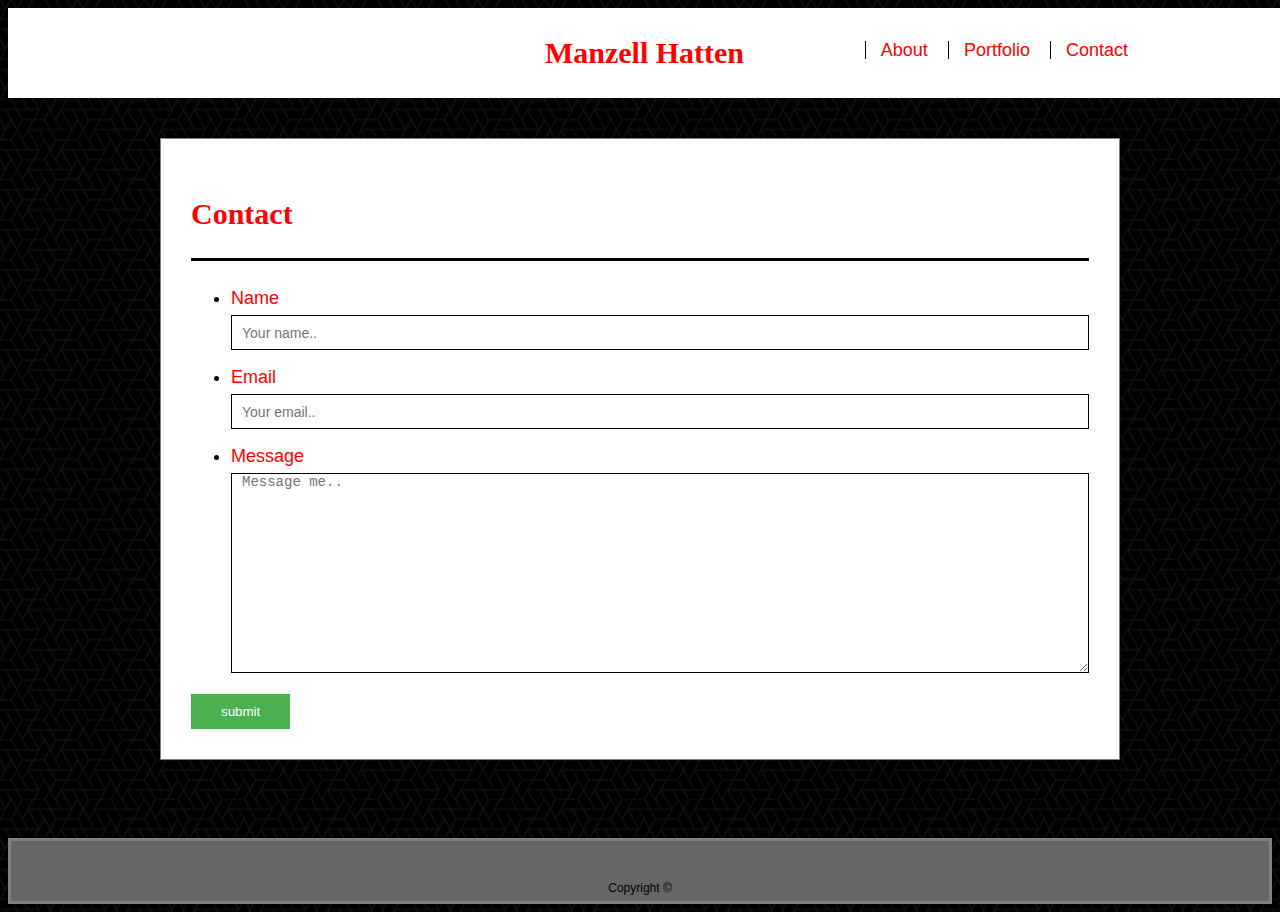
<file: contact.html>
<!DOCTYPE html>

<html lang="en">

<head>
    <meta charset="UTF-8">
    <title>Manzell Hatten's Portfolio</title>
    <link rel="stylesheet" type="text/css" href="assets/css/style.css">
</head>


<body>
    <header id="masthead">
        <div class="container">
            <a href="index.html" id="logo">Manzell Hatten</a>
            <nav>
                <a href="index.html">About</a>
                <a href="portfolio.html">Portfolio</a>
                <a href="contact.html">Contact</a>
            </nav>
        </div>
    </header>

    <div id="main-container" class="container">
        <section class="main-section">
            <h1>Contact</h1>

            <form id="contact-form">
                <ul>
                    <li>
                        <label for="name">Name</label>
                        <input type="text" id="name" name="name" placeholder="Your name.." required="required">
                    </li>
                    <li>
                        <label for="email">Email</label>
                        <input type="text" id="email" name="email" placeholder="Your email.." required="required">
                    </li>
                    <li>
                        <label for="message">Message</label>
                        <textarea id="message" name="message" placeholder="Message me.." style="height:200px" required="required"></textarea>
                    </li>
                </ul>
                <input type="submit" value="submit">
            </form>

        </section>
    </div>

    <footer>
        <div class="container">
            Copyright &copy;
        </div>
    </footer>
</body>

</html>
</file>
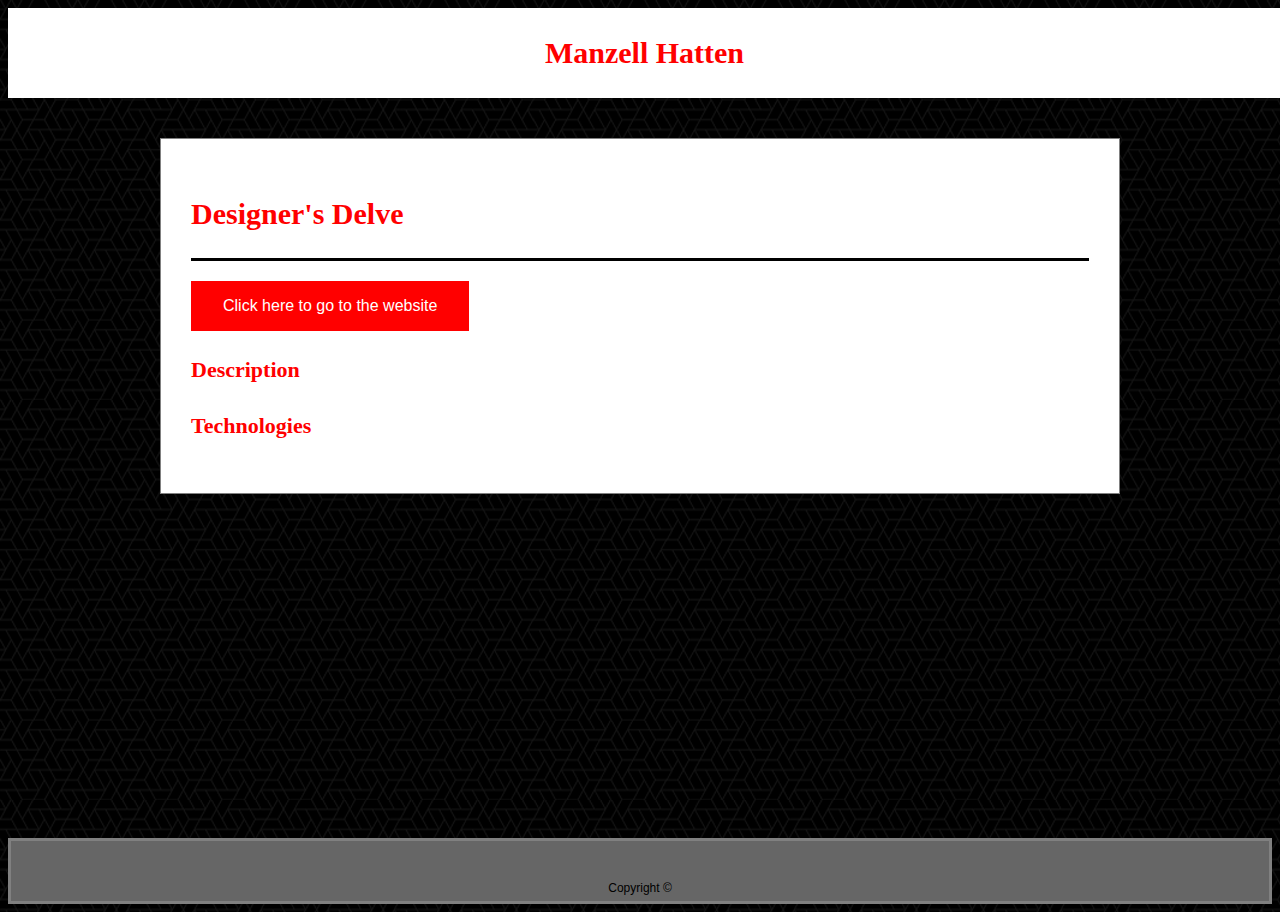
<file: designer.html>
<!DOCTYPE html>
<html lang="en">

<head>
    <meta charset="UTF-8">
    <meta name="viewport" content="width=device-width, initial-scale=1.0">
    <meta http-equiv="X-UA-Compatible" content="ie=edge">
    <title>Zlack Page </title>
    <link rel="stylesheet" type="text/css" href="assets/css/style.css">
</head>

<body>
    <header id="masthead">
        <div class="container">
            <a href="index.html" id="logo">Manzell Hatten</a>
        </div>
    </header>

    <div id="main-container" class="container">
        <section class="main-section">

            <h1>Designer's Delve</h1>

            <div class="photos">

                <!-- add photos here -->
            </div>

            <a href="https://whispering-escarpment-60858.herokuapp.com/">
                <button>
                    Click here to go to the website
                </button>
            </a>

            <h3>Description</h3>

            <p>
                
            </p>

            <h3>Technologies</h3>

            <ul>

            </ul>
        </section>

    </div>

    <footer>
        <div class="container">
            Copyright &copy;
        </div>
    </footer>
</body>

</html>
</file>
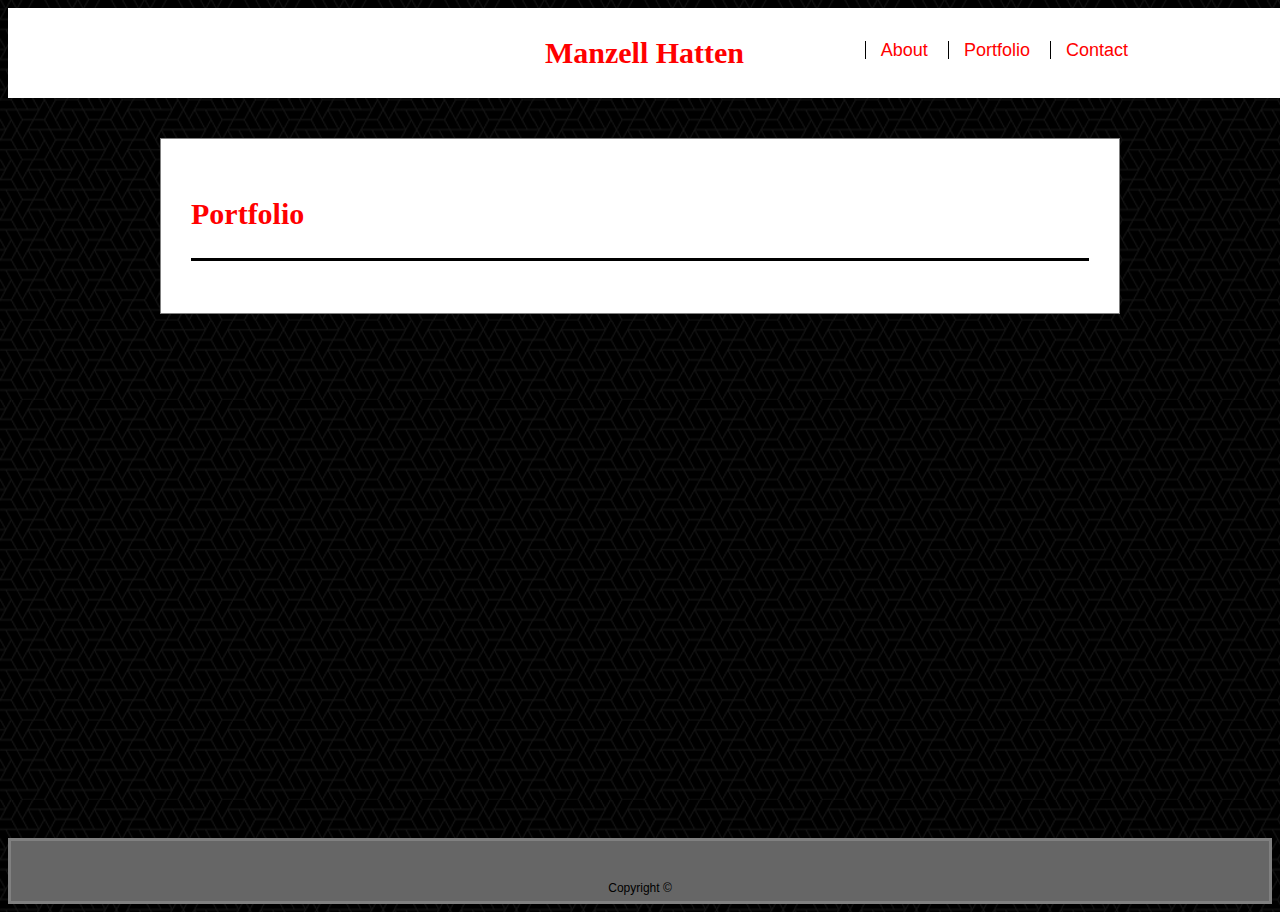
<file: portfolio.html>
<!DOCTYPE html>

<html lang="en">

<head>
    <meta charset="UTF-8">
    <title>Manzell Hatten's Portfolio</title>
    <link rel="stylesheet" type="text/css" href="assets/css/style.css">
</head>


<body>
    <header id="masthead">
        <div class="container">
            <a href="index.html" id="logo">Manzell Hatten</a>
            <nav>
                <a href="index.html">About</a>
                <a href="portfolio.html">Portfolio</a>
                <a href="contact.html">Contact</a>
            </nav>
        </div>
    </header>

    <div id="main-container" class="container">
        <section class="main-section">

            <h1>Portfolio</h1>

            <div class="work">

                <h3></h3>
            </div>
            <div class="work">

                <h3></h3>
            </div>
            <div class="work">

                <h3></h3>
            </div>
            <div class="work">

                <h3></h3>
            </div>
        </section>

    </div>

    <footer>
        <div class="container">
            Copyright &copy;
        </div>
    </footer>

    <!-- <ul>
        <li><a href="index.html">About</a></li>
        <li><a href="portfolio.html">Portfolio</a></li>
        <li><a href="contact.html">Contact</a></li>
    </ul>

    <header class="your-name">
        <h1>Manzell Hatten</h1>
    </header>

    <div class="container">

        <header>
            <h1>About me</h1>
        </header>

        <hr>

        <img src="http://rdironworks.com/wp-content/uploads/2017/12/dummy-200x200.png" alt="Blank">
        <img src="http://rdironworks.com/wp-content/uploads/2017/12/dummy-200x200.png" alt="Blank">
        <img src="http://rdironworks.com/wp-content/uploads/2017/12/dummy-200x200.png" alt="Blank">
        <img src="http://rdironworks.com/wp-content/uploads/2017/12/dummy-200x200.png" alt="Blank">
        <img src="http://rdironworks.com/wp-content/uploads/2017/12/dummy-200x200.png" alt="Blank">


    </div>

    <footer>
        Copyright
    </footer> -->
</body>

</html>
</file>
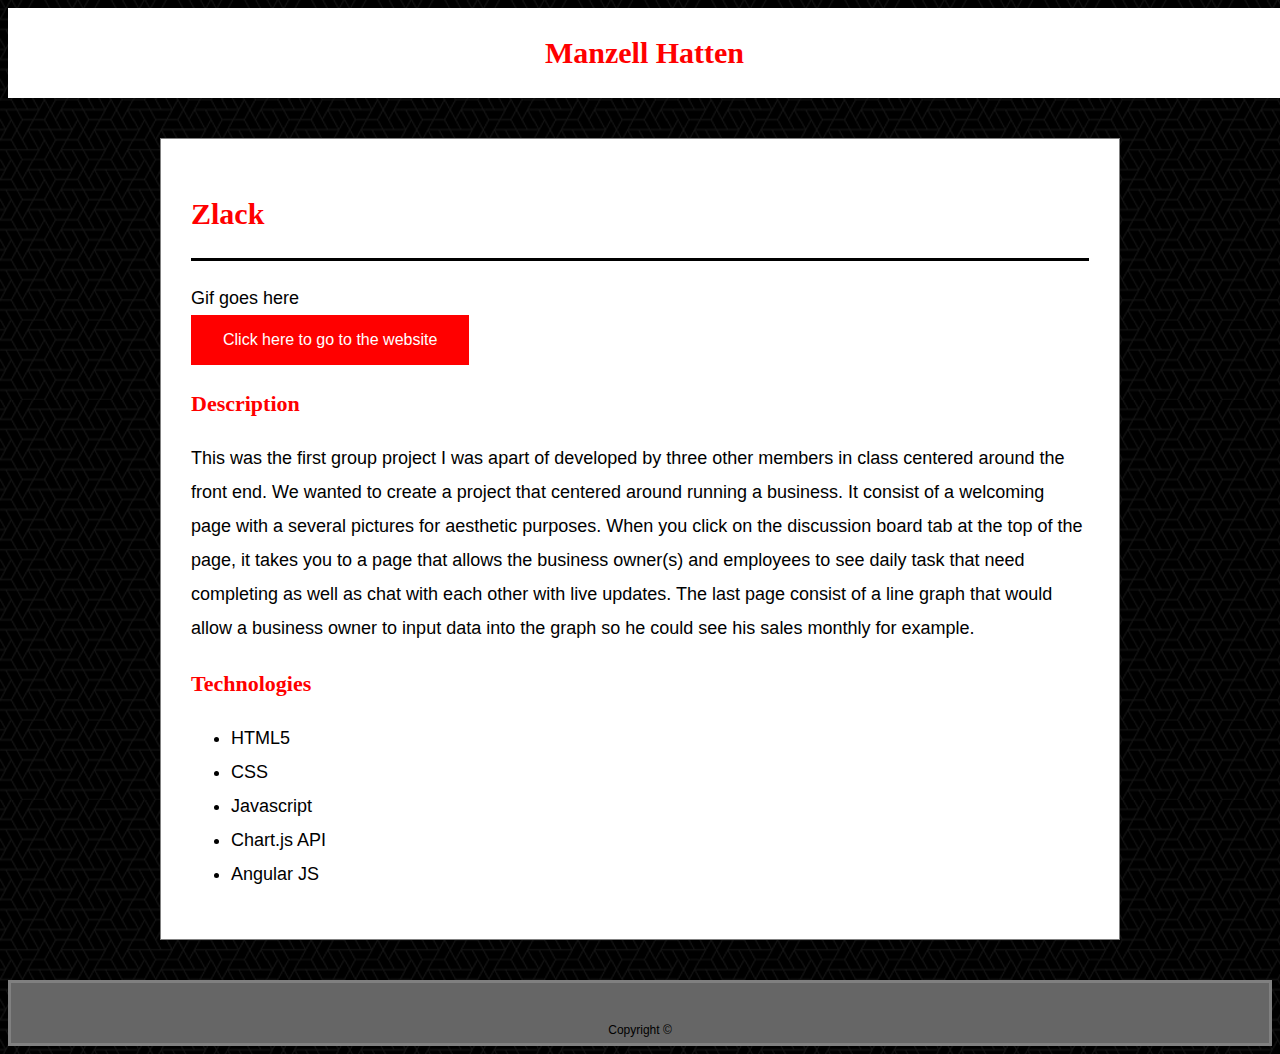
<file: zlack.html>
<!DOCTYPE html>
<html lang="en">

<head>
    <meta charset="UTF-8">
    <meta name="viewport" content="width=device-width, initial-scale=1.0">
    <meta http-equiv="X-UA-Compatible" content="ie=edge">
    <title>Zlack Page </title>
    <link rel="stylesheet" type="text/css" href="assets/css/style.css">
</head>

<body>
    <header id="masthead">
        <div class="container">
            <a href="index.html" id="logo">Manzell Hatten</a>
        </div>
    </header>

    <div id="main-container" class="container">
        <section class="main-section">

            <h1>Zlack</h1>

            <div class="photos">
                Gif goes here 
                <!-- add photos here -->
            </div>

            <a href="https://manhatten331.github.io/Group-8-Project-1/">
                <button>
                    Click here to go to the website
                </button>
            </a>


            <h3>Description</h3>

            <p>
                This was the first group project I was apart of developed by three other members in class centered
                around the front end. We wanted to create a project that centered around running a business. It
                consist of a welcoming page with a several pictures for aesthetic purposes. When you click on the
                discussion board tab at the top of the page, it takes you to a page that allows the business owner(s)
                and employees to see daily task that need completing as well as chat with each other with live updates.
                The last page consist of a line graph that would allow a business owner to input data into the graph
                so he could see his sales monthly for example.
            </p>

            <h3>Technologies</h3>
            <ul>
                <li>
                    HTML5
                </li>
                <li>
                    CSS
                </li>
                <li>
                    Javascript
                </li>
                <li>
                    Chart.js API
                </li>
                <li>
                    Angular JS
                </li>
            </ul>
        </section>
    </div>

    <!-- <div id="main-container" class="container">
        <section class="main-section">
            <h1>Description</h1>

            <p>
                This was the first group project I was apart of developed by three other members in class centered
                around the front end. We wanted to create a project that centered around running a business. It
                consist of a welcoming page with a several pictures for aesthetic purposes. When you click on the
                discussion board tab at the top of the page, it takes you to a page that allows the business owner(s)
                and employees to see daily task that need completing as well as chat with each other with live updates.
                The last page consist of a line graph that would allow a business owner to input data into the graph
                so he could see his sales monthly for example.
            </p>

            <h3>Technologies</h3>
            <ul>
                <li>
                    HTML5
                </li>
                <li>
                    CSS
                </li>
                <li>
                    Javascript
                </li>
                <li>
                    Chart.js API
                </li>
                <li>
                    Angular JS
                </li>
            </ul>

        </section>
    </div> -->

    <footer>
        <div class="container">
            Copyright &copy;
        </div>
    </footer>
</body>

</html>
</file>
<file: assets/css/style.css>
body {
    color: black;
    font-size: 18px;
    font-family: Arial, Helvetica, sans-serif , 'Helvetica Neue';
    background: url("../images/what-the-hex-dark.png");
    line-height: 34px;
}

* {
    box-sizing: border-box;
}

/* .your-name {
    text-align: center;
    width: 340px;
    background-color: teal;
    color: #ffffff;
    padding: 10px 5px;
    margin-left: 180px;
} */

.container {
    margin-left: auto;
    margin-right: auto;
    width: 100%;
    max-width: 960px;
}

h1,
h2,
h3,
p {
    margin-bottom: 20px;
}

h1,
h2,
h3 {
    font-family: Georgia, 'Times New Roman', Times, serif;
    font-weight: 700;
    color: red;
}

h1 {
    padding-bottom: 20px;
    font-size: 30px;
    line-height: 49px;
    border-bottom: 3px solid black;
}

h2,
h3 {
    font-size: 22px;
}

/* 
------------------- */

.ProHeadshot {
    width: 200px;
    height: 200px;
}

button {
    background-color: red;
    border: none;
    color: white;
    padding: 16px 32px;
    font-size: 16px;
}

button:hover {
    box-shadow: 0 12px 16px 0 rgba(0,0,0,0.24), 0 17px 50px 0 rgba(0,0,0,0.19);
    background-color: black;
  }


#masthead {
    z-index: 99;
    margin: 0 0 30px;
    overflow: auto;
    position: fixed;
    width: 100%;
    color: white;
    background: white;
}

#logo {
    float: left;
    width: 377px;
    height: 90px;
    font-family: Georgia, 'Times New Roman', Times, serif;
    font-size: 30px;
    font-weight: 700;
    line-height: 90px;
    text-align: center;
    text-decoration: none;
    color: red;
    margin-left: 30%;
}

nav {
    margin-top: 25px;
    float: right;
}

nav a {
    padding-left: 15px;
    color: red;
    border-left: 1px solid black;
    margin-left: 15px;
    line-height: 18px;
    display: inline-block;
    text-decoration: none;
}

/* li {
    float: right;
}

li a {
    display: block;
    text-align: center;
    padding: 42px 16px;
    text-decoration: none;
    color: #777777;
    position: relative;
}

li a:hover{
    color: #666666;
} */

footer {
    background-color: #666666;
    text-align: center;
    font-size: 12px;
    padding: 30px 0;
    border: solid grey;
    border-width: 10 0px;
    clear: both;
    height: 50px;
    color: black;
}


/* 
----------------------- */

#main-container {
    padding-top: 130px;
    min-height: calc(100vh - 70px);
}

.main-section {
    float: left;
    width: 100%;
    max-width: 960px;
    padding: 30px;
    margin:  0 0 40px;
    background: white;
    border: 1px solid grey;
}

/* ___________________ */
#contact-form ul {
    margin-bottom: 20px;
}

#contact-form li {
    margin-bottom: 10px;
}

label {
    color: red;
}

input[type=text], 
label, 
textarea,
input[type=email] {
    display: block;
    width: 100%;
  }

input[type=text], 
textarea,
input[type=email] {
    height: 35px;
    padding: 0 10px;
    font-size: 14px;
    border: 1px solid black;
  }

  textarea {
      height: 200px;
  }
  
  /* Style the submit button with a specific background color etc */
  input[type=submit] {
    background-color: #4CAF50;
    color: white;
    padding: 10px 30px;
    border:  0 none;
    cursor: pointer;
  }
  
  /* When moving the mouse over the submit button, add a darker green color */
  input[type=submit]:hover {
    background-color: #45a049;
  }


  @media screen and (max-width: 980px) {

  }

  @media screen and (max-width: 748px) {

  }

  @media screen and (max-width: 640px) {
      #masthead {
          position: static;
      }
    
      #logo {
        width: 250px;
        text-align: center;
      }

      #main-container {
          margin: 10px;
      }
  }
</file>
